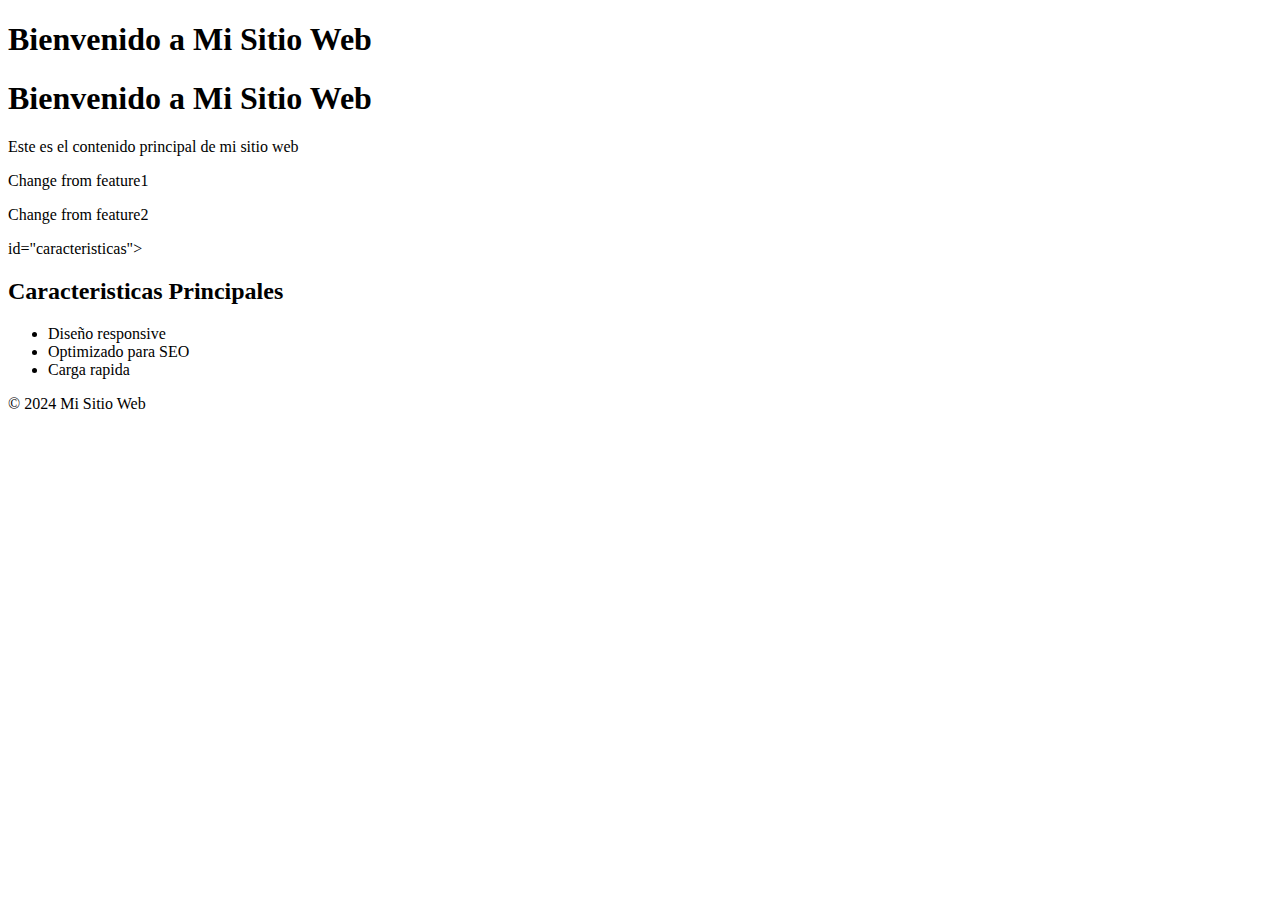
<file: index.html>
<!DOCTYPE html>
<html lang="es">
  <head>
    <meta charset="UTF-8" />
    <meta name="viewport" content="width=device-width, initial-scale=1.0" />
    <title>Document</title>
  </head>

  <body>
    <header>
      <h1>Bienvenido a Mi Sitio Web</h1>
      <h1>Bienvenido a Mi Sitio Web</h1>
    </header>
    <main>
      <p>Este es el contenido principal de mi sitio web</p>
      <p>Change from feature1</p>
      <p>Change from feature2</p>
    </main>
    <section>
      id="caracteristicas">
      <h2>Caracteristicas Principales</h2>
      <ul>
        <li>Diseño responsive</li>
        <li>Optimizado para SEO</li>
        <li>Carga rapida</li>
      </ul>
    </section>
    <footer>
      <p>&copy; 2024 Mi Sitio Web</p>
    </footer>
  </body>
</html>
</file>
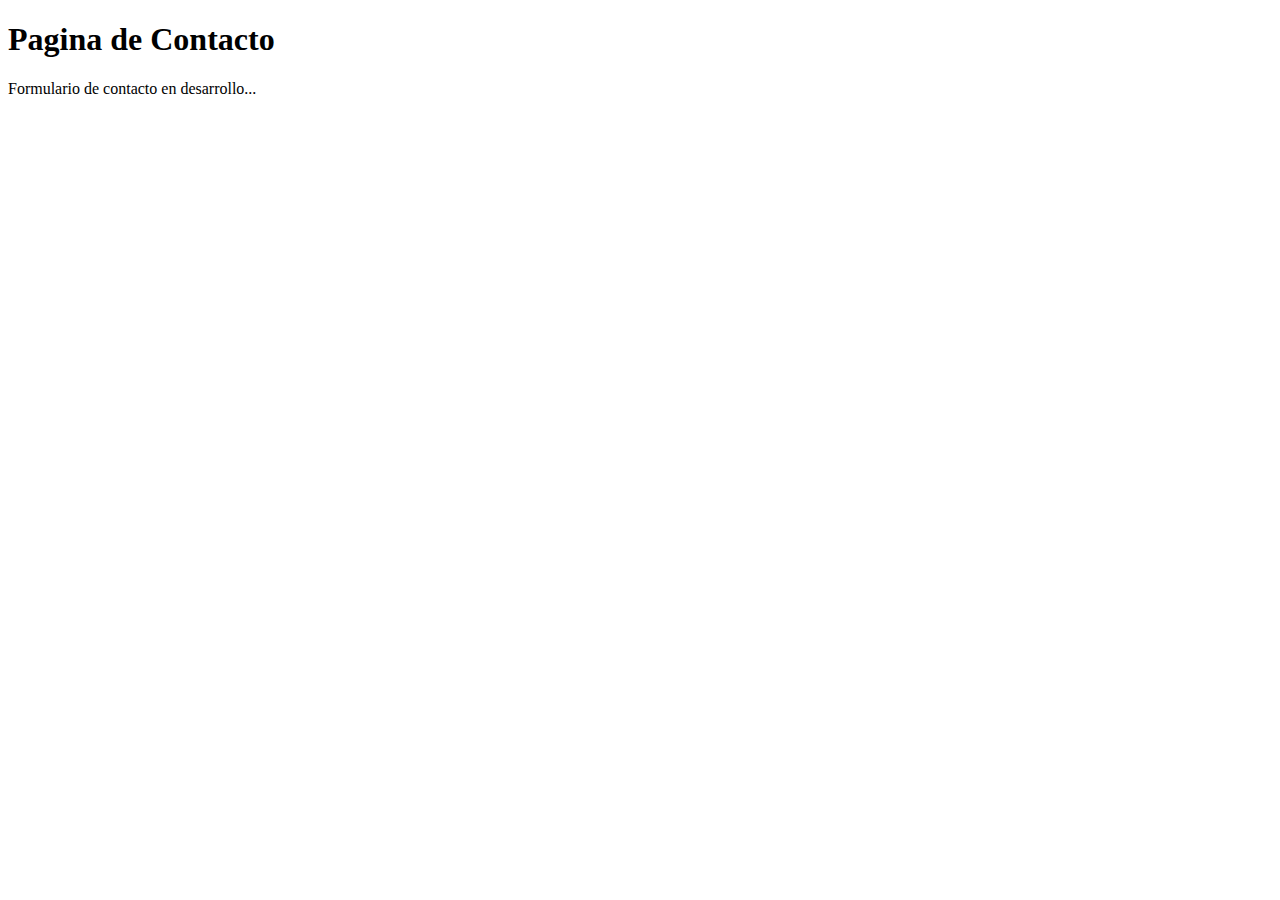
<file: contact.html>
<!DOCTYPE html>
<html lang="es">
  <head>
    <meta charset="UTF-8" />
    <title>Contact</title>
  </head>
  <body>
    <h1>Pagina de Contacto</h1>
    <p>Formulario de contacto en desarrollo...</p>
  </body>
</html>
</file>
